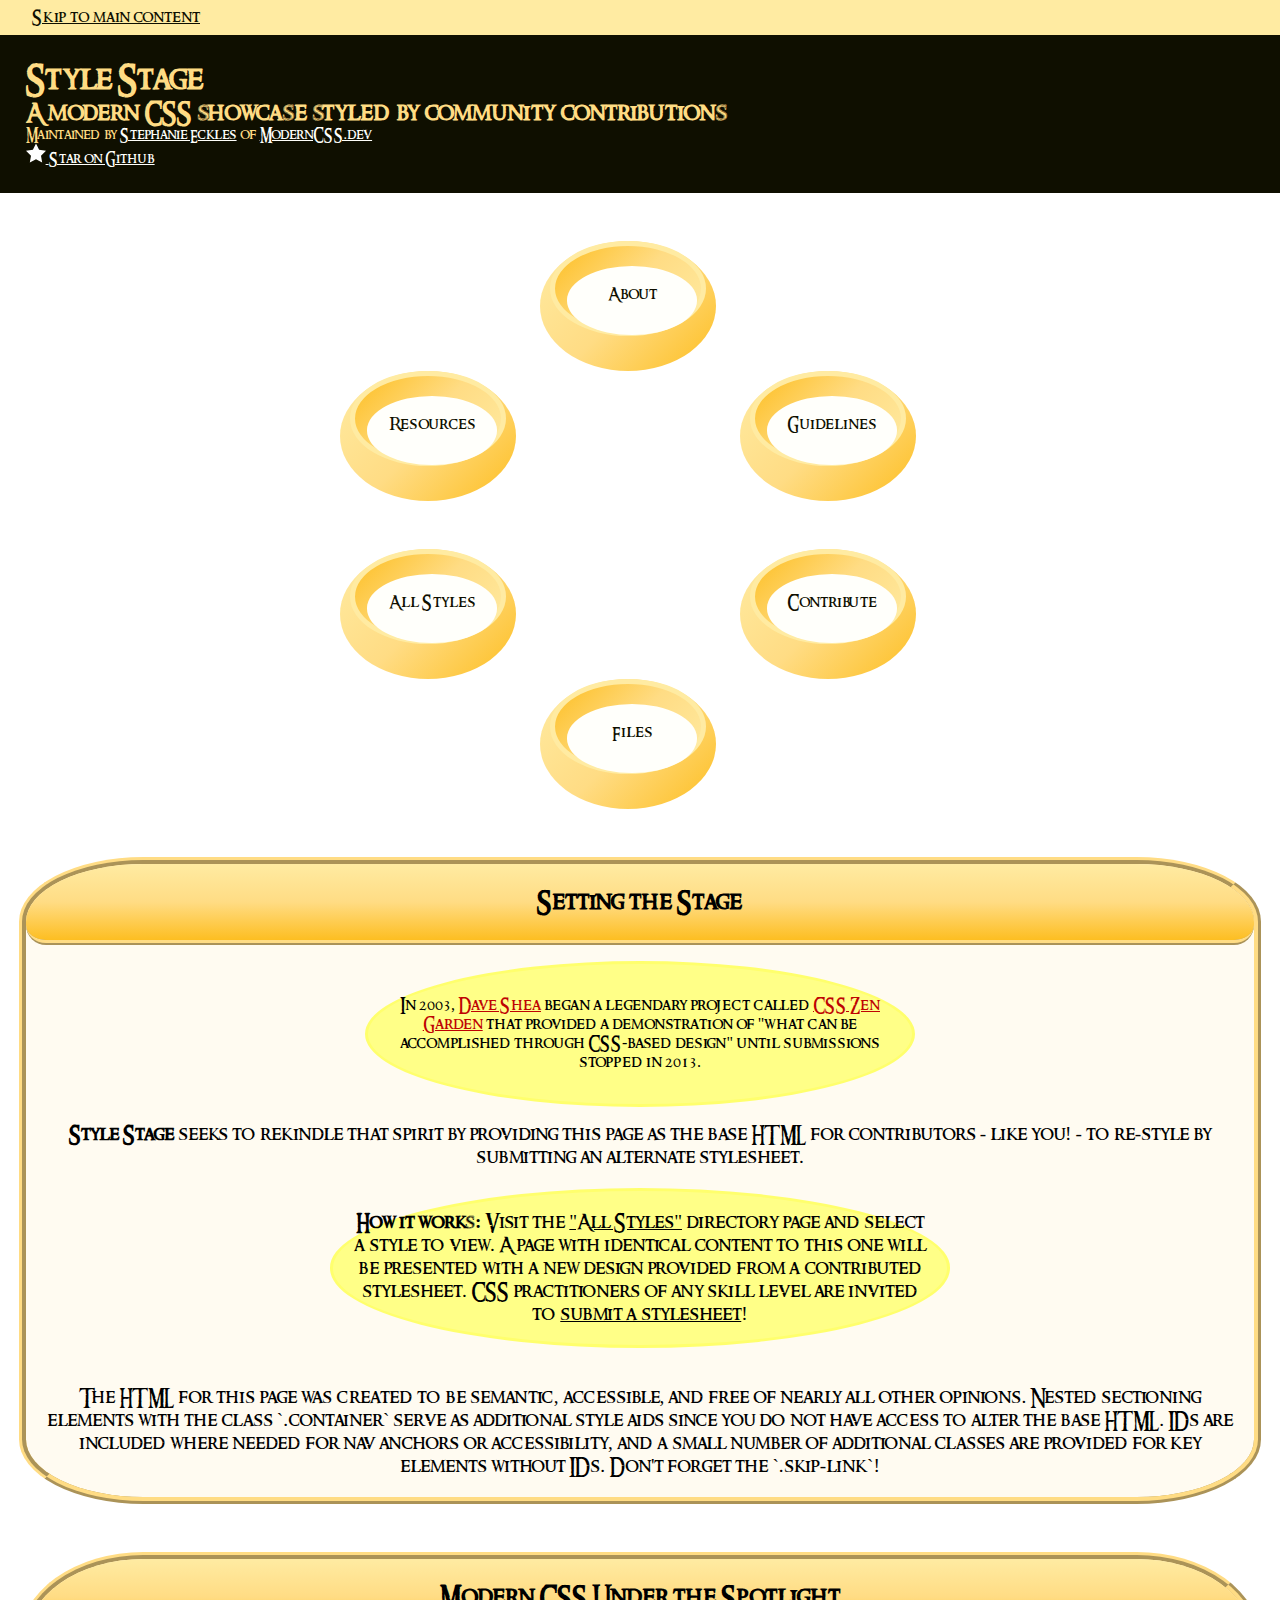
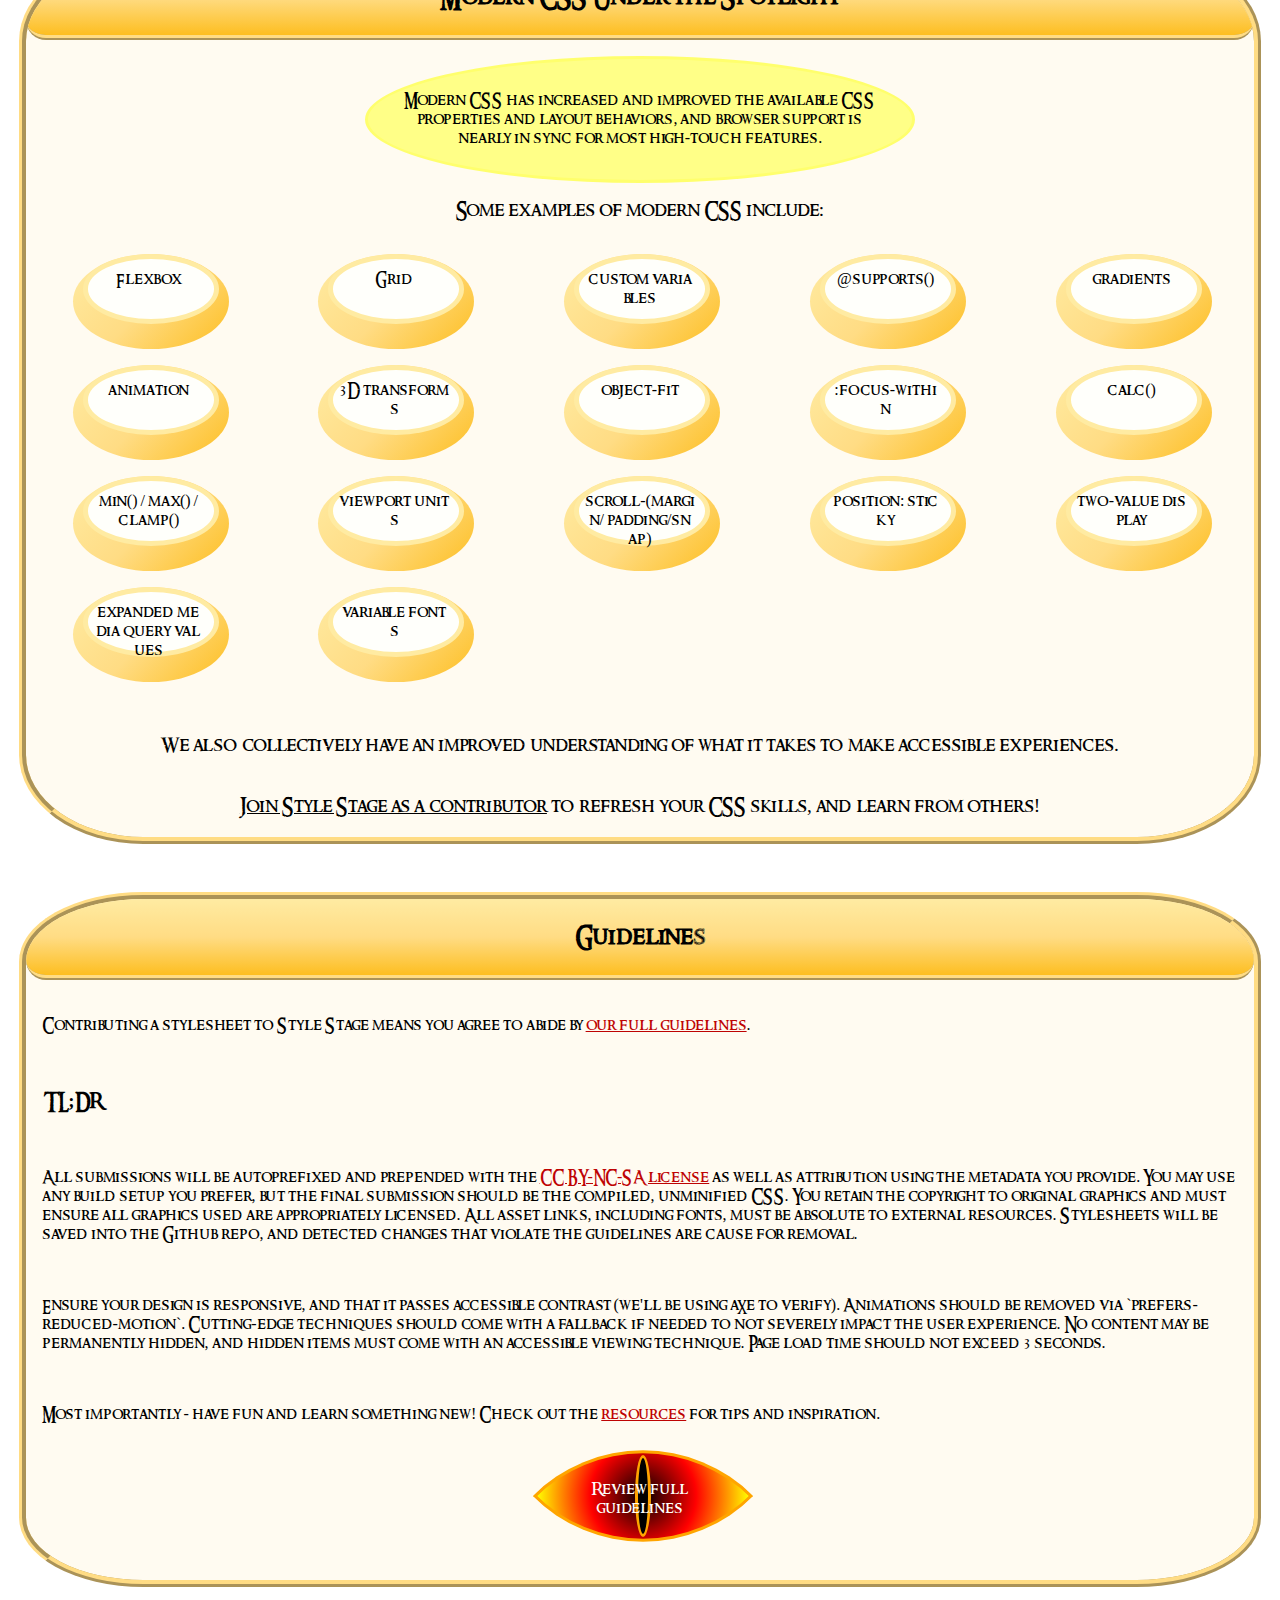
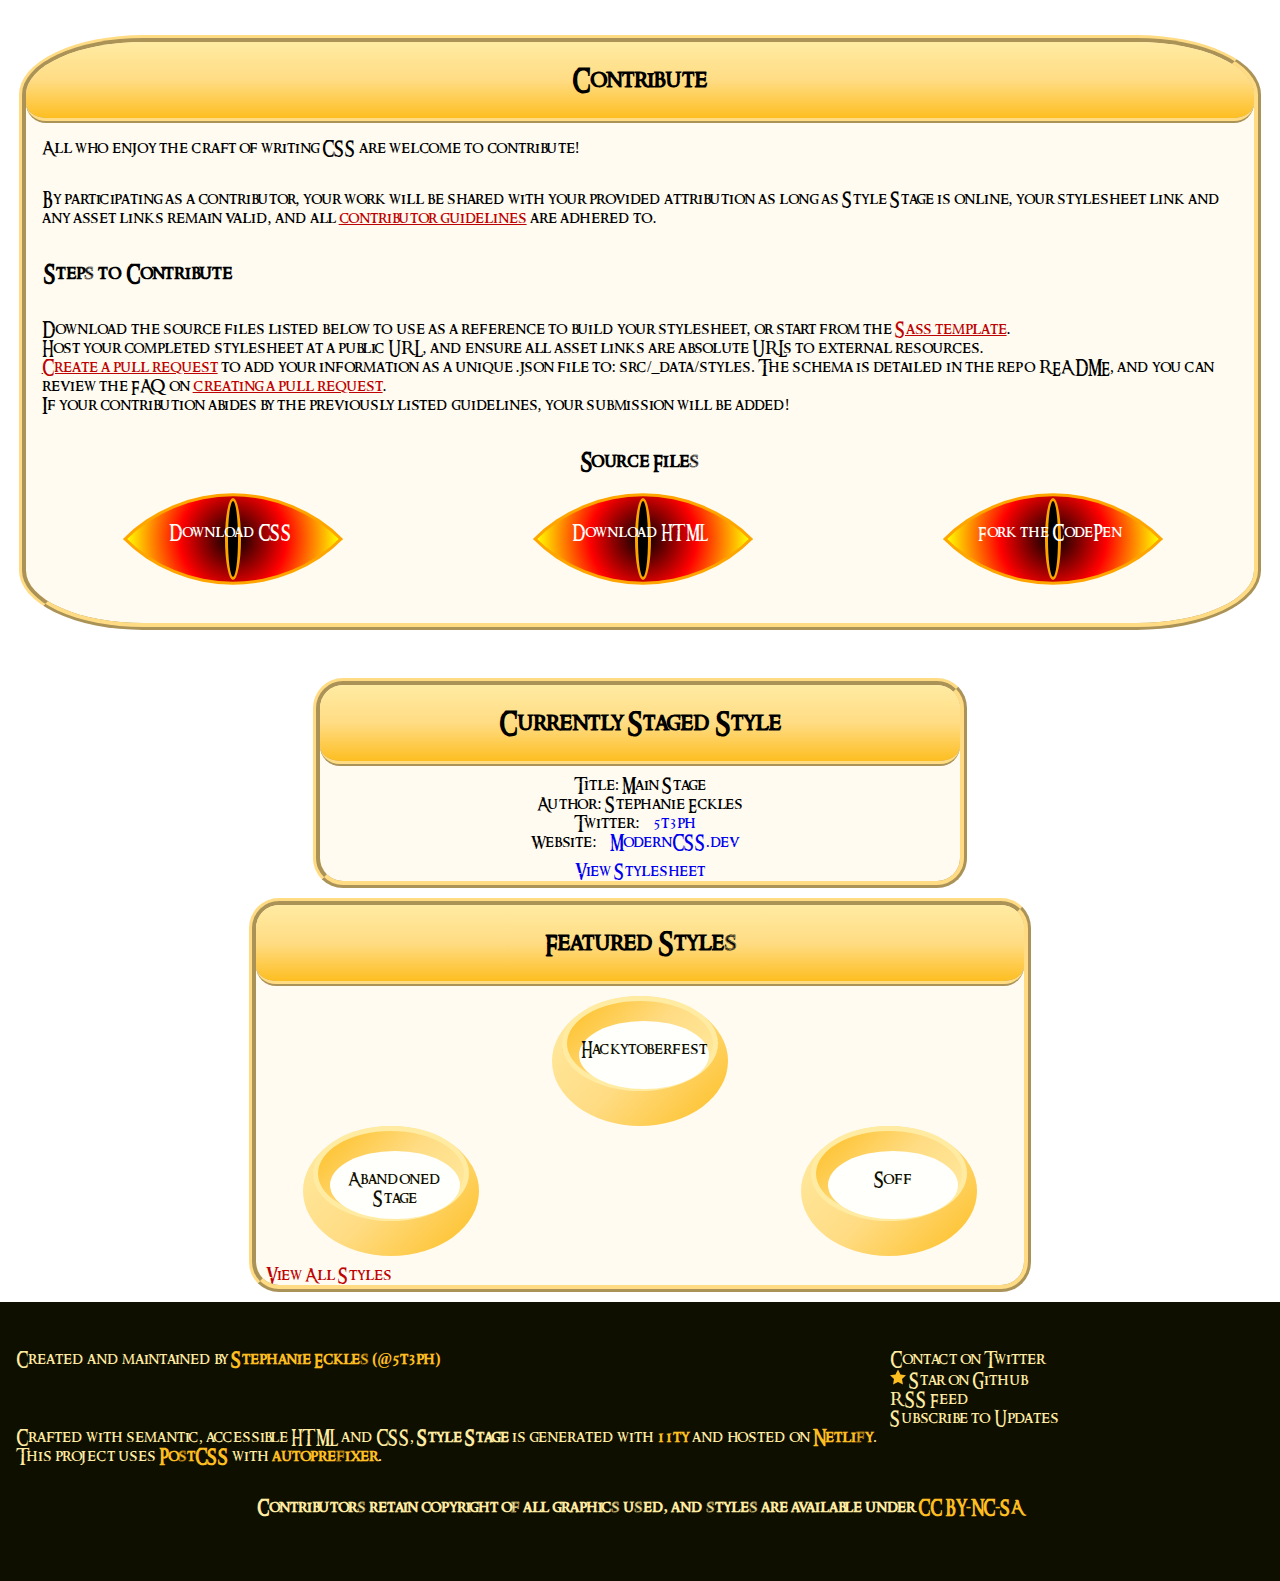
<file: public/index.html>
<!DOCTYPE html>
<html lang="en">
  <head>
    <meta charset="UTF-8" />
    <meta name="viewport" content="width=device-width, initial-scale=1" />
    <title>Lord of Rings by Courtney, Camron & Moroni | Style Stage</title>
    <meta name="description" content="Style Stage based on Lord of Rings" />
    <link href="style.css" rel="stylesheet" />
  </head>
  <body>
    <a href="#main" class="skip-link">Skip to main content</a>
    <header>
      <div class="container">
        <h1>Style Stage</h1>
        <h2>A modern CSS showcase styled by community contributions</h2>
        <p>
          Maintained by
          <a href="https://twitter.com/5t3ph">Stephanie Eckles</a> of
          <a href="https://moderncss.dev">ModernCSS.dev</a>
        </p>
        <a href="https://github.com/5t3ph/stylestage" class="link-github"
          ><span
            ><svg
              xmlns="http://www.w3.org/2000/svg"
              viewBox="0 0 32 32"
              aria-hidden="true"
              focusable="false"
            >
              <path
                d="M32 12.408l-11.056-1.607-4.944-10.018-4.944 10.018-11.056 1.607 8 7.798-1.889 11.011 9.889-5.199 9.889 5.199-1.889-11.011 8-7.798z"
              ></path>
            </svg>
          </span>
          Star on Github</a
        >
      </div>
    </header>
    <nav>
      <ul>
        <li><a href="#about">About</a></li>
        <li><a href="#guidelines">Guidelines</a></li>
        <li><a href="#contribute">Contribute</a></li>
        <li><a href="#files">Files</a></li>
        <li><a href="/styles/">All Styles</a></li>
        <li><a href="/resources/">Resources</a></li>
      </ul>
    </nav>

    <main id="main" tabIndex="-1">
      <div class="container">
        <article id="about">
          <section class="container">
            <h2>Setting the Stage</h2>
            <p>
              In 2003,
              <a href="http://daveshea.com/projects/zen/">Dave Shea</a> began a
              legendary project called
              <a href="http://www.csszengarden.com/">CSS Zen Garden</a> that
              provided a demonstration of "what can be accomplished through
              CSS-based design" until submissions stopped in 2013.
            </p>
            <p>
              <strong>Style Stage</strong> seeks to rekindle that spirit by
              providing this page as the base HTML for contributors - like you!
              - to re-style by submitting an alternate stylesheet.
            </p>
            <blockquote>
              <p>
                <strong>How it works:</strong> Visit the
                <a href="/styles/">"All Styles"</a> directory page and select a
                style to view. A page with identical content to this one will be
                presented with a new design provided from a contributed
                stylesheet. CSS practitioners of any skill level are invited to
                <a href="#contribute">submit a stylesheet</a>!
              </p>
            </blockquote>
            <p>
              The HTML for this page was created to be semantic, accessible, and
              free of nearly all other opinions. Nested sectioning elements with
              the class `.container` serve as additional style aids since you do
              not have access to alter the base HTML. IDs are included where
              needed for nav anchors or accessibility, and a small number of
              additional classes are provided for key elements without IDs.
              Don't forget the `.skip-link`!
            </p>
          </section>
          <section class="container">
            <h2>Modern CSS Under the Spotlight</h2>
            <p>
              Modern CSS has increased and improved the available CSS properties
              and layout behaviors, and browser support is nearly in sync for
              most high-touch features.
            </p>
            <p>Some examples of modern CSS include:</p>
            <ul>
              <li>Flexbox</li>
              <li>Grid</li>
              <li>custom variables</li>
              <li>@supports()</li>
              <li>gradients</li>
              <li>animation</li>
              <li>3D transforms</li>
              <li>object-fit</li>
              <li>:focus-within</li>
              <li>calc()</li>
              <li>min() / max() / clamp()</li>
              <li>viewport units</li>
              <li>scroll-(margin/ padding/snap)</li>
              <li>position: sticky</li>
              <li>two-value display</li>
              <li>expanded media query values</li>
              <li>variable fonts</li>
            </ul>
            <p>
              We also collectively have an improved understanding of what it
              takes to make accessible experiences.
            </p>
            <p>
              <a href="#contribute">Join Style Stage as a contributor</a> to
              refresh your CSS skills, and learn from others!
            </p>
          </section>
        </article>
        <article id="guidelines">
          <section class="container">
            <h2>Guidelines</h2>
            <p>
              Contributing a stylesheet to Style Stage means you agree to abide
              by
              <a href="/guidelines/">our full guidelines</a>.
            </p>
            <h3>TL;DR</h3>
            <p>
              All submissions will be autoprefixed and prepended with the
              <a href="https://creativecommons.org/licenses/by-nc-sa/3.0/"
                >CC BY-NC-SA license</a
              >
              as well as attribution using the metadata you provide. You may use
              any build setup you prefer, but the final submission should be the
              compiled, unminified CSS. You retain the copyright to original
              graphics and must ensure all graphics used are appropriately
              licensed. All asset links, including fonts, must be absolute to
              external resources. Stylesheets will be saved into the Github
              repo, and detected changes that violate the guidelines are cause
              for removal.
            </p>
            <p>
              Ensure your design is responsive, and that it passes accessible
              contrast (we'll be using aXe to verify). Animations should be
              removed via `prefers-reduced-motion`. Cutting-edge techniques
              should come with a fallback if needed to not severely impact the
              user experience. No content may be permanently hidden, and hidden
              items must come with an accessible viewing technique. Page load
              time should not exceed 3 seconds.
            </p>
            <p>
              Most importantly - have fun and learn something new! Check out the
              <a href="/resources/">resources</a> for tips and inspiration.
            </p>
            <a href="/guidelines/" class="link-guidelines"
              >Review full guidelines</a
            >
          </section>
        </article>
        <article id="contribute">
          <section class="container">
            <h2>Contribute</h2>
            <p>
              All who enjoy the craft of writing CSS are welcome to contribute!
            </p>
            <p>
              By participating as a contributor, your work will be shared with
              your provided attribution as long as Style Stage is online, your
              stylesheet link and any asset links remain valid, and all
              <a href="/guidelines/">contributor guidelines</a> are adhered to.
            </p>
          </section>
          <section class="container">
            <h3>Steps to Contribute</h3>
            <ol>
              <li>
                Download the source files listed below to use as a reference to
                build your stylesheet, or start from the
                <a href="https://github.com/5t3ph/stylestage-sass"
                  >Sass template</a
                >.
              </li>
              <li>
                Host your completed stylesheet at a public URL, and ensure all
                asset links are absolute URLs to external resources.
              </li>
              <li>
                <a href="https://github.com/5t3ph/stylestage"
                  >Create a pull request</a
                >
                to add your information as a unique .json file to:
                src/_data/styles. The schema is detailed in the repo README, and
                you can review the FAQ on
                <a href="/guidelines/#how-do-i-create-a-pull-request-pr"
                  >creating a pull request</a
                >.
              </li>
              <li>
                If your contribution abides by the previously listed guidelines,
                your submission will be added!
              </li>
            </ol>
          </section>
          <footer id="files">
            <div class="container">
              <h3>Source Files</h3>
              <a
                href="/source-files/style.css"
                class="link-downloadcss"
                download
                >Download CSS</a
              >
              <a
                href="/source-files/stylestage.html"
                class="link-downloadhtml"
                download
                >Download HTML</a
              >
              <a
                href="https://codepen.io/5t3ph/pen/b493845ae41e836889dd84fdbb0f5291"
                class="link-codepen"
                download
                >Fork the CodePen</a
              >
            </div>
          </footer>
        </article>
      </div>
    </main>
    <aside class="profile" aria-labelledby="profile-title">
      <div class="container">
        <h4 id="profile-title">Currently Staged Style</h4>
        <ul>
          <li class="profile-title">
            <span>Title:</span> <span>Main Stage</span>
          </li>
          <li class="profile-author">
            <span>Author:</span> <span>Stephanie Eckles</span>
          </li>
          <li class="profile-twitter">
            <span>Twitter:</span>
            <span><a href="https://twitter.com/5t3ph">5t3ph</a></span>
          </li>
          <li class="profile-website">
            <span>Website:</span>
            <span><a href="https://moderncss.dev">ModernCSS.dev</a></span>
          </li>
        </ul>
        <a href="/styles/css/main-stage.css">View Stylesheet</a>
      </div>
    </aside>
    <aside id="styles">
      <div class="container">
        <h2>Featured Styles</h2>
        <ul class="features">
          <li>
            <span>
              <a href="/styles/abandoned-stage"
                >Abandoned Stage<span aria-hidden="true"></span
              ></a>
              <span>by Andrey Kudryavtsev</span>
            </span>
          </li>
          <li>
            <span>
              <a href="/styles/hackytoberfest"
                >Hackytoberfest<span aria-hidden="true"></span
              ></a>
              <span>by Jordana Harrison</span>
            </span>
          </li>
          <li>
            <span>
              <a href="/styles/soff">Soff<span aria-hidden="true"></span></a>
              <span>by Beatrice Bock</span>
            </span>
          </li>
        </ul>

        <a href="/styles/" class="link-allstyles">View All Styles</a>
      </div>
    </aside>
    <footer class="page-footer">
      <div class="container">
        <p>
          Created and maintained by
          <a href="https://twitter.com/5t3ph">Stephanie Eckles (@5t3ph)</a>
        </p>
        <ul>
          <li>
            <a href="https://twitter.com/5t3ph" class="link-twittercontact"
              >Contact on Twitter</a
            >
          </li>
          <li>
            <a href="https://github.com/5t3ph/stylestage" class="link-github"
              ><svg
                xmlns="http://www.w3.org/2000/svg"
                viewBox="0 0 32 32"
                aria-hidden="true"
                focusable="false"
              >
                <path
                  d="M32 12.408l-11.056-1.607-4.944-10.018-4.944 10.018-11.056 1.607 8 7.798-1.889 11.011 9.889-5.199 9.889 5.199-1.889-11.011 8-7.798z"
                ></path>
              </svg>
              Star on Github</a
            >
          </li>
          <li><a href="/feed/" class="link-rss">RSS Feed</a></li>
          <li>
            <a href="/subscribe/" class="link-support">Subscribe to Updates</a>
          </li>
        </ul>
        <p>
          Crafted with semantic, accessible HTML and CSS,
          <strong>Style Stage</strong> is generated with
          <a href="https://11ty.dev">11ty</a> and hosted on
          <a href="https://netlify.com">Netlify</a>. This project uses
          <a href="https://postcss.org/">PostCSS</a> with
          <a href="https://github.com/postcss/autoprefixer">autoprefixer</a>.
        </p>
        <p>
          Contributors retain copyright of all graphics used, and styles are
          available under
          <a href="https://creativecommons.org/licenses/by-nc-sa/3.0/"
            >CC BY-NC-SA</a
          >
        </p>
      </div>
    </footer>
  </body>
</html>
</file>
<file: public/style.css>
@import url("../../public/RingbearerMedium-51mgZ.ttf");
@font-face {
  font-family: ringbearer;
  src: url("../../public/RingbearerMedium-51mgZ.ttf");
}
* {
  font-family: ringbearer;
}

* {
  margin: 0;
  padding: 0;
}

header {
  background-color: #0F0F00;
  color: #ffdc84;
  padding: 2%;
}
header p, header a {
  font-size: 14px;
}
header a {
  color: #fffffb;
}
header svg {
  width: 20px;
  fill: #FFEBA2;
  filter: sepia(1) brightness(100);
}

@keyframes spinningOuter {
  0% {
    background-image: linear-gradient(135deg, #FFEBA2, #ffdc84, #FDBE21);
  }
  10% {
    background-image: linear-gradient(171, #FFEBA2, #ffdc84, #FDBE21);
  }
  20% {
    background-image: linear-gradient(207deg, #FFEBA2, #ffdc84, #FDBE21);
  }
  30% {
    background-image: linear-gradient(243deg, #FFEBA2, #ffdc84, #FDBE21);
  }
  40% {
    background-image: linear-gradient(279deg, #FFEBA2, #ffdc84, #FDBE21);
  }
  50% {
    background-image: linear-gradient(315deg, #FFEBA2, #ffdc84, #FDBE21);
  }
  60% {
    background-image: linear-gradient(351deg, #FFEBA2, #ffdc84, #FDBE21);
  }
  70% {
    background-image: linear-gradient(387deg, #FFEBA2, #ffdc84, #FDBE21);
  }
  80% {
    background-image: linear-gradient(23deg, #FFEBA2, #ffdc84, #FDBE21);
  }
  90% {
    background-image: linear-gradient(59deg, #FFEBA2, #ffdc84, #FDBE21);
  }
  100% {
    background-image: linear-gradient(95deg, #FFEBA2, #ffdc84, #FDBE21);
  }
}
@keyframes spinningInner {
  0% {
    background-image: linear-gradient(135deg, #FDBE21, #ffdc84, #FFEBA2);
  }
  10% {
    background-image: linear-gradient(171, #FDBE21, #ffdc84, #FFEBA2);
  }
  20% {
    background-image: linear-gradient(207deg, #FDBE21, #ffdc84, #FFEBA2);
  }
  30% {
    background-image: linear-gradient(243deg, #FDBE21, #ffdc84, #FFEBA2);
  }
  40% {
    background-image: linear-gradient(279deg, #FDBE21, #ffdc84, #FFEBA2);
  }
  50% {
    background-image: linear-gradient(315deg, #FDBE21, #ffdc84, #FFEBA2);
  }
  60% {
    background-image: linear-gradient(351deg, #FDBE21, #ffdc84, #FFEBA2);
  }
  70% {
    background-image: linear-gradient(387deg, #FDBE21, #ffdc84, #FFEBA2);
  }
  80% {
    background-image: linear-gradient(23deg, #FDBE21, #ffdc84, #FFEBA2);
  }
  90% {
    background-image: linear-gradient(59deg, #FDBE21, #ffdc84, #FFEBA2);
  }
  100% {
    background-image: linear-gradient(95deg, #FDBE21, #ffdc84, #FFEBA2);
  }
}
nav ul {
  max-width: 600px;
  display: grid;
  grid-template-columns: repeat(3, 1fr);
  margin: 3em auto;
}
nav ul li::before {
  width: 160px;
  height: 50px;
  content: "";
  background-image: linear-gradient(135deg, #FFEBA2, #ffdc84, #FDBE21);
  border-radius: 100%;
  position: absolute;
  top: 0;
  left: 0;
  padding: 2.5em 0.5em;
  z-index: -1;
}
nav ul li {
  position: relative;
  width: 160px;
  height: 50px;
  list-style-type: none;
  border-radius: 100%;
  text-align: center;
  padding: 2.5em 0.5em;
}
nav ul li::after {
  content: "";
  width: 130px;
  height: 5px;
  background-image: linear-gradient(135deg, #FDBE21, #ffdc84, #FFEBA2);
  border: 5px solid #FFEBA2;
  border-radius: 100%;
  position: absolute;
  top: 0px;
  left: 10px;
  padding: 2.5em 0.5em;
}
nav ul li:first-of-type, nav ul li:nth-of-type(4) {
  grid-column: 2/3;
}
nav ul li:first-of-type:not(li:first-of-type), nav ul li:nth-of-type(4):not(li:first-of-type) {
  grid-row: 4/5;
}
nav ul li:nth-of-type(2), nav ul li:nth-of-type(6) {
  grid-row: 2/3;
}
nav ul li:nth-of-type(2):not(li:nth-of-type(6)), nav ul li:nth-of-type(6):not(li:nth-of-type(6)) {
  grid-column: 3/4;
}
nav ul li:nth-of-type(3), nav ul li:nth-of-type(5) {
  margin-top: 3em;
  grid-row: 3/4;
}
nav ul li:nth-of-type(3):not(li:nth-of-type(5)), nav ul li:nth-of-type(5):not(li:nth-of-type(5)) {
  grid-column: 3/4;
}
nav ul li:hover {
  animation-name: spinningOuter;
  animation-duration: 1s;
  animation-iteration-count: infinite;
}
nav ul li:hover::after {
  animation-name: spinningInner;
  animation-duration: 1s;
  animation-iteration-count: infinite;
}
nav ul a {
  position: absolute;
  top: 25px;
  left: 27px;
  width: 130px;
  height: 30px;
  background-color: #fffffb;
  color: #0F0F00;
  border-radius: 100%;
  text-decoration: none;
  padding: 1.2em 0;
  z-index: 1;
}

@media (max-width: 580px) {
  nav ul {
    max-width: 580px;
    width: 90%;
    display: block;
    margin: auto;
  }
  nav ul li {
    margin: 1.5em auto;
  }
  nav ul li:nth-of-type(3), nav ul li:nth-of-type(5) {
    margin-top: 0;
  }
}
@keyframes spinningOuter {
  0% {
    background-image: linear-gradient(135deg, #FFEBA2, #ffdc84, #FDBE21);
  }
  10% {
    background-image: linear-gradient(171, #FFEBA2, #ffdc84, #FDBE21);
  }
  20% {
    background-image: linear-gradient(207deg, #FFEBA2, #ffdc84, #FDBE21);
  }
  30% {
    background-image: linear-gradient(243deg, #FFEBA2, #ffdc84, #FDBE21);
  }
  40% {
    background-image: linear-gradient(279deg, #FFEBA2, #ffdc84, #FDBE21);
  }
  50% {
    background-image: linear-gradient(315deg, #FFEBA2, #ffdc84, #FDBE21);
  }
  60% {
    background-image: linear-gradient(351deg, #FFEBA2, #ffdc84, #FDBE21);
  }
  70% {
    background-image: linear-gradient(387deg, #FFEBA2, #ffdc84, #FDBE21);
  }
  80% {
    background-image: linear-gradient(23deg, #FFEBA2, #ffdc84, #FDBE21);
  }
  90% {
    background-image: linear-gradient(59deg, #FFEBA2, #ffdc84, #FDBE21);
  }
  100% {
    background-image: linear-gradient(95deg, #FFEBA2, #ffdc84, #FDBE21);
  }
}
@keyframes spinningInner {
  0% {
    background-image: linear-gradient(135deg, #FDBE21, #ffdc84, #FFEBA2);
  }
  10% {
    background-image: linear-gradient(171, #FDBE21, #ffdc84, #FFEBA2);
  }
  20% {
    background-image: linear-gradient(207deg, #FDBE21, #ffdc84, #FFEBA2);
  }
  30% {
    background-image: linear-gradient(243deg, #FDBE21, #ffdc84, #FFEBA2);
  }
  40% {
    background-image: linear-gradient(279deg, #FDBE21, #ffdc84, #FFEBA2);
  }
  50% {
    background-image: linear-gradient(315deg, #FDBE21, #ffdc84, #FFEBA2);
  }
  60% {
    background-image: linear-gradient(351deg, #FDBE21, #ffdc84, #FFEBA2);
  }
  70% {
    background-image: linear-gradient(387deg, #FDBE21, #ffdc84, #FFEBA2);
  }
  80% {
    background-image: linear-gradient(23deg, #FDBE21, #ffdc84, #FFEBA2);
  }
  90% {
    background-image: linear-gradient(59deg, #FDBE21, #ffdc84, #FFEBA2);
  }
  100% {
    background-image: linear-gradient(95deg, #FDBE21, #ffdc84, #FFEBA2);
  }
}
#about .container {
  width: 96%;
  background-color: #FFFBF1;
  border: 7.5px ridge #ffdc84;
  border-radius: 10%;
  margin: 3em auto;
  overflow: hidden;
}
#about .container h2 {
  background-image: linear-gradient(180deg, #FFEBA2, #ffdc84, #FDBE21);
  border-bottom: 5px ridge #ffdc84;
  border-radius: 20px;
  text-align: center;
  padding: 1em;
}
#about .container p {
  grid-template-columns: 1fr 1fr 1fr;
  text-align: center;
}
#about .container p:first-of-type {
  max-width: 30em;
  background-color: rgb(255, 255, 135);
  border: 3px solid rgb(255, 255, 109);
  border-radius: 100%;
  padding: 2em;
  margin: 1em auto;
}
#about .container p:nth-of-type(2) {
  font-size: 1.2em;
}
#about .container p:nth-of-type(3), #about .container p:last-of-type {
  font-size: 1.2em;
  padding: 1em;
}
#about .container p:last-of-type a {
  color: black;
}
#about .container ul {
  display: grid;
  grid-template-columns: repeat(3, 1fr);
  column-gap: 1em;
  row-gap: 4em;
  margin: 2em 0.5em 5em;
  justify-content: center;
}
#about .container ul li::before {
  width: 140px;
  height: 15px;
  content: "";
  background-image: linear-gradient(135deg, #FFEBA2, #ffdc84, #FDBE21);
  border-radius: 100%;
  position: absolute;
  top: 0;
  left: 0;
  padding: 2.5em 0.5em;
  z-index: -1;
}
#about .container ul li {
  width: 110px;
  height: 15px;
  text-align: center;
  list-style-type: none;
  border-radius: 100%;
  position: relative;
  padding: 1em 1.3em;
  margin: auto;
  z-index: 1;
  word-break: break-all;
}
#about .container ul li::after {
  content: "";
  width: 110px;
  height: 5px;
  background-color: #fffffb;
  border: 5px solid #FFEBA2;
  border-radius: 100%;
  position: absolute;
  top: 0px;
  left: 10px;
  padding: 1.7em 0.5em;
  z-index: -1;
}
#about .container ul li:hover::before {
  animation-name: spinningInner;
  animation-duration: 1s;
  animation-iteration-count: infinite;
}
@media (max-width: 580px) {
  #about .container ul {
    grid-template-columns: 1fr;
    margin-bottom: 5em;
  }
}
@media (min-width: 1040px) {
  #about .container ul {
    grid-template-columns: repeat(5, 1fr);
  }
}

.link-guidelines, .link-downloadcss, .link-downloadhtml, .link-codepen {
  position: relative;
  color: #fffffb;
  width: 150px;
  height: 100px;
  justify-self: center;
  text-align: center;
  text-decoration: none;
  transition: transform 0.2s;
}

.link-guidelines:hover, .link-downloadcss:hover, .link-downloadhtml:hover, .link-codepen:hover {
  transform: scale(1.25);
}

.link-guidelines::before, .link-downloadcss::before, .link-downloadhtml::before, .link-codepen::before {
  content: "";
  position: absolute;
  z-index: -2;
  top: -62px;
  left: 0;
  margin: 0 auto;
  width: 150px;
  height: 150px;
  background-color: orange;
  border: 3px solid orange;
  background-image: radial-gradient(black, red, yellow);
  border-radius: 100% 0px;
  transform: rotate(45deg);
}

.link-guidelines::after, .link-downloadcss::after, .link-downloadhtml::after, .link-codepen::after {
  content: "";
  position: absolute;
  width: 10px;
  height: 76px;
  border: 3px solid orange;
  background-color: black;
  border-radius: 50%;
  position: absolute;
  top: 13px;
  left: 50%;
  margin-top: -38px;
  margin-left: -5px;
  z-index: -1;
}

#guidelines .container {
  display: grid;
  grid-row-gap: 20px;
  position: relative;
  z-index: 1;
  background-color: #FFFBF1;
  border: 7.5px ridge #ffdc84;
  border-radius: 10%;
  overflow: hidden;
  width: 96%;
  margin: 3em auto;
}
#guidelines .container p, #guidelines .container h3 {
  padding: 1em;
}
#guidelines .container h2 {
  background-image: linear-gradient(180deg, #FFEBA2, #ffdc84, #FDBE21);
  border-bottom: 5px ridge #ffdc84;
  border-radius: 20px;
  text-align: center;
  padding: 1em;
}

.link-guidelines {
  margin-top: 20px;
}

#contribute {
  width: 96%;
  background-color: #FFFBF1;
  border: 7.5px ridge #ffdc84;
  border-radius: 10%;
  margin: 3em auto;
  overflow: hidden;
  position: relative;
  z-index: 1;
}
#contribute h2 {
  background-image: linear-gradient(180deg, #FFEBA2, #ffdc84, #FDBE21);
  border-bottom: 5px ridge #ffdc84;
  border-radius: 20px;
  text-align: center;
  padding: 1em;
}
#contribute p, #contribute h3, #contribute ol {
  padding: 1em;
  list-style: none;
}

#files .container {
  display: grid;
  grid-template-columns: repeat(3, 1fr);
}

#files .container h3 {
  grid-column: 1/4;
  justify-self: center;
  align-self: center;
  padding-bottom: 50px;
}

.link-downloadcss {
  grid-column: 1/2;
  grid-row: 2/3;
}

.link-downloadhtml {
  grid-column: 2/3;
  grid-row: 2/3;
}

.link-codepen {
  grid-column: 3/4;
  grid-row: 2/3;
}

@media only screen and (max-width: 710px) {
  #files .container {
    grid-template-rows: repeat(4, 1fr);
    grid-row-gap: 0;
  }
  .link-downloadcss {
    grid-row: 2/3;
    grid-column: 1/4;
  }
  .link-downloadhtml {
    grid-row: 3/4;
    grid-column: 1/4;
  }
  .link-codepen {
    grid-row: 4/5;
    grid-column: 1/4;
  }
}
@keyframes spinningOuter {
  0% {
    background-image: linear-gradient(135deg, #FFEBA2, #ffdc84, #FDBE21);
  }
  10% {
    background-image: linear-gradient(171, #FFEBA2, #ffdc84, #FDBE21);
  }
  20% {
    background-image: linear-gradient(207deg, #FFEBA2, #ffdc84, #FDBE21);
  }
  30% {
    background-image: linear-gradient(243deg, #FFEBA2, #ffdc84, #FDBE21);
  }
  40% {
    background-image: linear-gradient(279deg, #FFEBA2, #ffdc84, #FDBE21);
  }
  50% {
    background-image: linear-gradient(315deg, #FFEBA2, #ffdc84, #FDBE21);
  }
  60% {
    background-image: linear-gradient(351deg, #FFEBA2, #ffdc84, #FDBE21);
  }
  70% {
    background-image: linear-gradient(387deg, #FFEBA2, #ffdc84, #FDBE21);
  }
  80% {
    background-image: linear-gradient(23deg, #FFEBA2, #ffdc84, #FDBE21);
  }
  90% {
    background-image: linear-gradient(59deg, #FFEBA2, #ffdc84, #FDBE21);
  }
  100% {
    background-image: linear-gradient(95deg, #FFEBA2, #ffdc84, #FDBE21);
  }
}
@keyframes spinningInner {
  0% {
    background-image: linear-gradient(135deg, #FDBE21, #ffdc84, #FFEBA2);
  }
  10% {
    background-image: linear-gradient(171, #FDBE21, #ffdc84, #FFEBA2);
  }
  20% {
    background-image: linear-gradient(207deg, #FDBE21, #ffdc84, #FFEBA2);
  }
  30% {
    background-image: linear-gradient(243deg, #FDBE21, #ffdc84, #FFEBA2);
  }
  40% {
    background-image: linear-gradient(279deg, #FDBE21, #ffdc84, #FFEBA2);
  }
  50% {
    background-image: linear-gradient(315deg, #FDBE21, #ffdc84, #FFEBA2);
  }
  60% {
    background-image: linear-gradient(351deg, #FDBE21, #ffdc84, #FFEBA2);
  }
  70% {
    background-image: linear-gradient(387deg, #FDBE21, #ffdc84, #FFEBA2);
  }
  80% {
    background-image: linear-gradient(23deg, #FDBE21, #ffdc84, #FFEBA2);
  }
  90% {
    background-image: linear-gradient(59deg, #FDBE21, #ffdc84, #FFEBA2);
  }
  100% {
    background-image: linear-gradient(95deg, #FDBE21, #ffdc84, #FFEBA2);
  }
}
nav ul {
  max-width: 600px;
  display: grid;
  grid-template-columns: repeat(3, 1fr);
  margin: 3em auto;
}
nav ul li::before {
  width: 160px;
  height: 50px;
  content: "";
  background-image: linear-gradient(135deg, #FFEBA2, #ffdc84, #FDBE21);
  border-radius: 100%;
  position: absolute;
  top: 0;
  left: 0;
  padding: 2.5em 0.5em;
  z-index: -1;
}
nav ul li {
  position: relative;
  width: 160px;
  height: 50px;
  list-style-type: none;
  border-radius: 100%;
  text-align: center;
  padding: 2.5em 0.5em;
}
nav ul li::after {
  content: "";
  width: 130px;
  height: 5px;
  background-image: linear-gradient(135deg, #FDBE21, #ffdc84, #FFEBA2);
  border: 5px solid #FFEBA2;
  border-radius: 100%;
  position: absolute;
  top: 0px;
  left: 10px;
  padding: 2.5em 0.5em;
}
nav ul li:first-of-type, nav ul li:nth-of-type(4) {
  grid-column: 2/3;
}
nav ul li:first-of-type:not(li:first-of-type), nav ul li:nth-of-type(4):not(li:first-of-type) {
  grid-row: 4/5;
}
nav ul li:nth-of-type(2), nav ul li:nth-of-type(6) {
  grid-row: 2/3;
}
nav ul li:nth-of-type(2):not(li:nth-of-type(6)), nav ul li:nth-of-type(6):not(li:nth-of-type(6)) {
  grid-column: 3/4;
}
nav ul li:nth-of-type(3), nav ul li:nth-of-type(5) {
  margin-top: 3em;
  grid-row: 3/4;
}
nav ul li:nth-of-type(3):not(li:nth-of-type(5)), nav ul li:nth-of-type(5):not(li:nth-of-type(5)) {
  grid-column: 3/4;
}
nav ul li:hover {
  animation-name: spinningOuter;
  animation-duration: 1s;
  animation-iteration-count: infinite;
}
nav ul li:hover::after {
  animation-name: spinningInner;
  animation-duration: 1s;
  animation-iteration-count: infinite;
}
nav ul a {
  position: absolute;
  top: 25px;
  left: 27px;
  width: 130px;
  height: 30px;
  background-color: #fffffb;
  color: #0F0F00;
  border-radius: 100%;
  text-decoration: none;
  padding: 1.2em 0;
  z-index: 1;
}

@media (max-width: 580px) {
  nav ul {
    max-width: 580px;
    width: 90%;
    display: block;
    margin: auto;
  }
  nav ul li {
    margin: 1.5em auto;
  }
  nav ul li:nth-of-type(3), nav ul li:nth-of-type(5) {
    margin-top: 0;
  }
}
#styles {
  border: 7.5px ridge #ffdc84;
  border-radius: 30px;
  margin: 10px auto;
  overflow: hidden;
  position: relative;
  z-index: 1;
  background-color: #FFFBF1;
  width: 60%;
}
#styles h2 {
  background-image: linear-gradient(180deg, #FFEBA2, #ffdc84, #FDBE21);
  border-bottom: 5px ridge #ffdc84;
  border-radius: 20px;
  text-align: center;
  padding: 1em;
}
#styles .link-allstyles {
  padding: 10px;
  position: inherit;
  background: none;
  color: #BE0303;
}
#styles ul {
  padding: 10px;
  display: grid;
  grid-template-columns: repeat(3, 1fr);
  align-items: center;
  justify-items: center;
}
#styles li::before {
  width: 160px;
  height: 50px;
  content: "";
  background-image: linear-gradient(135deg, #FFEBA2, #ffdc84, #FDBE21);
  border-radius: 100%;
  position: absolute;
  top: 0;
  left: 0;
  padding: 2.5em 0.5em;
  z-index: -1;
}
#styles li {
  position: relative;
  width: 160px;
  height: 50px;
  list-style-type: none;
  border-radius: 100%;
  text-align: center;
  padding: 2.5em 0.5em;
}
#styles li::after {
  content: "";
  width: 130px;
  height: 5px;
  background-image: linear-gradient(135deg, #FDBE21, #ffdc84, #FFEBA2);
  border: 5px solid #FFEBA2;
  border-radius: 100%;
  position: absolute;
  top: 0px;
  left: 10px;
  padding: 2.5em 0.5em;
}
#styles li:first-of-type {
  grid-column: 1/2;
  grid-row: 2/3;
}
#styles li:nth-of-type(2) {
  grid-column: 2/3;
  grid-row: 1/2;
}
#styles li:nth-of-type(3) {
  grid-column: 3/4;
  grid-row: 2/3;
}
#styles li:hover {
  animation-name: spinningOuter;
  animation-duration: 1s;
  animation-iteration-count: infinite;
}
#styles li:hover::after {
  animation-name: spinningOuter;
  animation-duration: 1s;
  animation-iteration-count: infinite;
}
#styles a {
  position: absolute;
  top: 25px;
  left: 27px;
  width: 130px;
  height: 30px;
  background-color: #fffffb;
  color: #0F0F00;
  border-radius: 100%;
  text-decoration: none;
  padding: 1.2em 0;
  z-index: 1;
}

@media (max-width: 850px) {
  #styles ul {
    max-width: 580px;
    width: 90%;
    display: block;
    margin: auto;
  }
  #styles ul li {
    margin: 1.5em auto;
  }
}
.profile {
  background-color: #FFFBF1;
  border: 7.5px ridge #ffdc84;
  border-radius: 30px;
  margin: 10px auto;
  overflow: hidden;
  width: 50%;
  text-align: center;
}
.profile h4 {
  background-image: linear-gradient(180deg, #FFEBA2, #ffdc84, #FDBE21);
  font-size: 1.5em;
  border-bottom: 5px ridge #ffdc84;
  border-radius: 20px;
  text-align: center;
  padding: 1em;
}
.profile ul, .profile a {
  padding: 10px;
  text-decoration: none;
}

.page-footer {
  margin: 0;
  background-color: #0F0F00;
  --logomark-padding: 0;
  padding: 3rem 1rem;
}
.page-footer .container {
  display: grid;
  grid-template-columns: 70% 1fr;
  color: #FFEBA2;
}
.page-footer ul {
  list-style: none;
}
.page-footer li a {
  text-decoration: none;
  color: #FFEBA2;
}
.page-footer li a svg {
  height: 1em;
  fill: #FDBE21;
}
.page-footer p a {
  color: #FDBE21;
  text-decoration: none;
  font-weight: 600;
}
.page-footer p:nth-of-type(3) {
  text-align: center;
  grid-column: 1/3;
  padding: 2em 0 1em;
  width: 100%;
  text-decoration: none;
  font-weight: 600;
}

@media (max-width: 580px) {
  .page-footer .container {
    grid-template-columns: 1fr;
  }
}
@media (max-width: 1040px) {
  .page-footer > .container {
    display: grid;
    grid-template-columns: 100%;
    text-align: center;
  }
  .page-footer > .container p {
    margin-bottom: 1em;
  }
  .page-footer > .container p:nth-of-type(3) {
    grid-column: 1;
  }
}
main a:not(ul li a) {
  color: #BE0303;
}

.skip-link {
  width: 100%;
  background-color: #FFEBA2;
  color: #0F0F00;
  font-size: 1em;
  padding: 0.5em 2em;
  display: block;
}

/*# sourceMappingURL=style.css.map */
</file>
